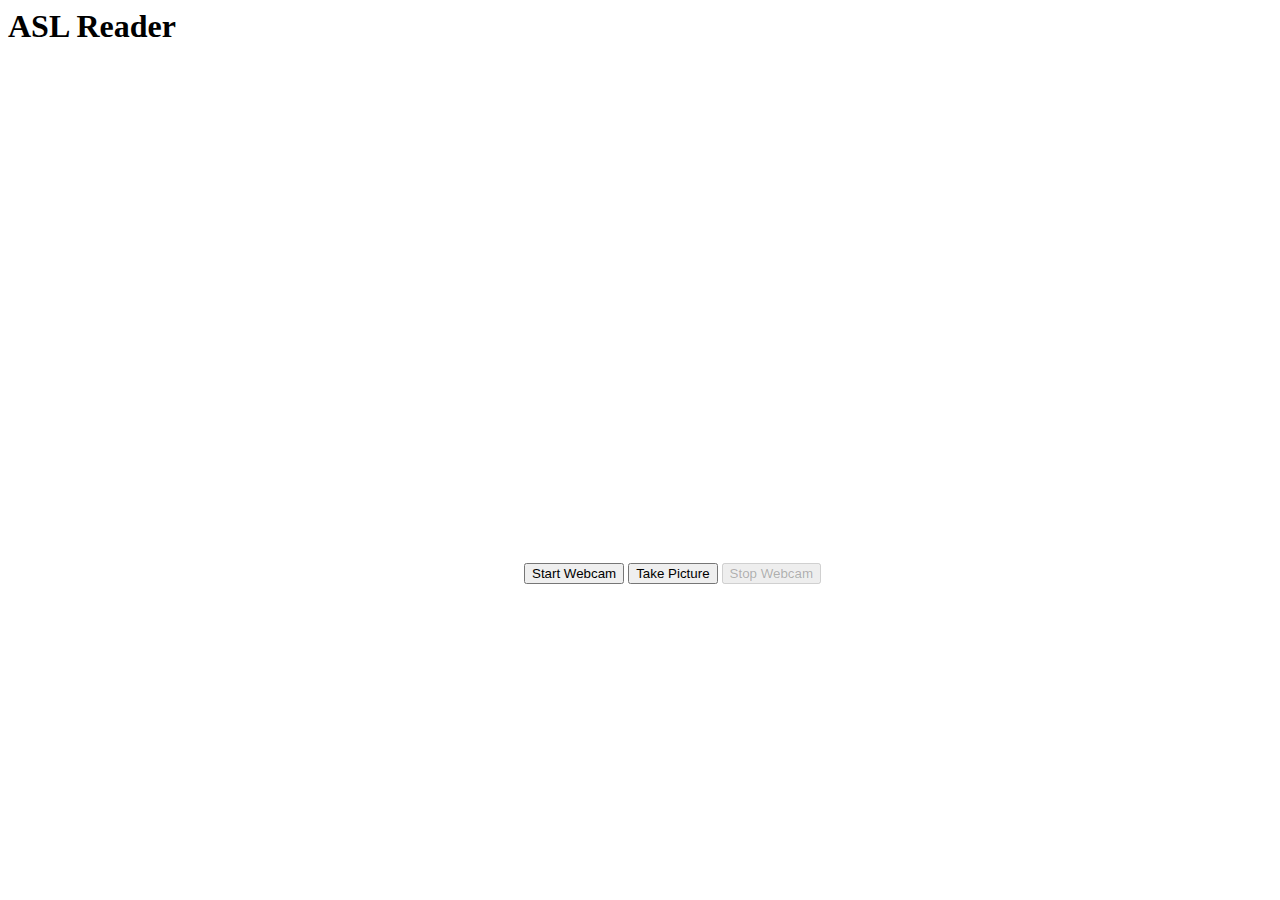
<file: web_app/new_version/index.html>
<html>
<head>
    <title>Webcam Example</title>
    <link rel="stylesheet" href="style.css">
    <script src="main.js" defer></script>
</head>
<body>
    <h1>ASL Reader</h1>
    <!--Webcam Display-->
    <video id="webcam" autoplay></video>
    <!--Buttons: Start, Snap and Stop-->
    <button id="startButton">Start Webcam</button>
    <button id="snapButton">Take Picture</button>
    <button id="stopButton" disabled>Stop Webcam</button>
    <!--Displayed Image generated by the Snap Button-->
    <div id="images">
        <canvas id="canvas" style="display: none;"></canvas>
        <img id="capturedImage" style="display: none;">
    </div>
    <!--Placeholder for Generated Text-->
    <div id="translated">
        <p></p>
    </div>
</body>
</html>
</file>
<file: web_app/new_version/style.css>
#webcam {
    height: 512px;
    width: 512px;
}

#capturedImage {
    height: 512px;
    width: 512px;
}
</file>
